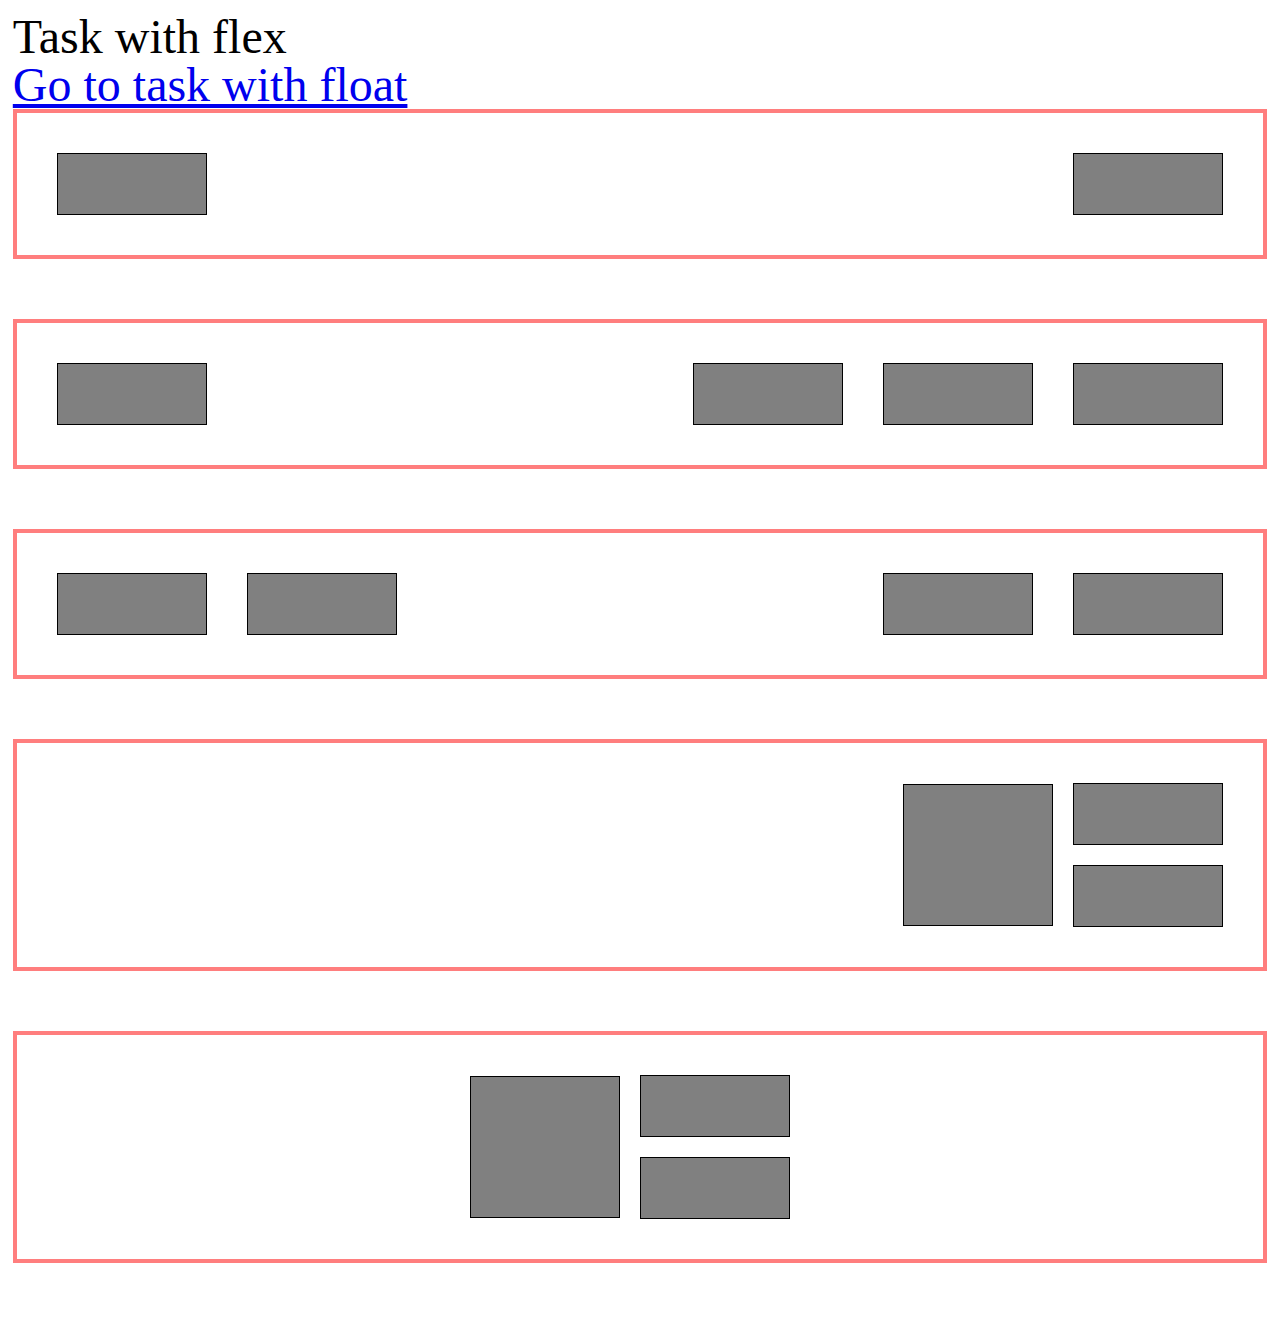
<file: index.html>
<!DOCTYPE html>
<html lang="en">
<head>
    <meta charset="UTF-8">
    <meta name="viewport" content="width=device-width, initial-scale=1.0">
    <title>homework_08</title>
    <link rel="stylesheet" href="./flex/css/style.css">
    <link rel="stylesheet" href="./flex/css/reset.css">
</head>
<body>
    <div class="wrapper">
        <p style="font-size: 3rem;">Task with flex</p>
        <a href="./float/index2.html" style="font-size: 3rem;">Go to task with float</a>   
        <div class="task between">
            <div class="block"></div>
            <div class="block"></div>
        </div>
        <div class="task between">
            <div>
                <div class="block"></div>
            </div>
            <div class="unique">
                <div class="block"></div>
                <div class="block"></div>
                <div class="block"></div>
            </div>
        </div>
        <div class="task between">
            <div class="unique">
                <div class="block"></div>
                <div class="block"></div>
            </div>
            <div class="unique">
                <div class="block"></div>
                <div class="block"></div>
            </div>
        </div>
        <div class="task direction align"> 
            <div class="column">
                <div class="block"></div>
                <div class="block"></div>
            </div>
            <div class="block__special"></div>
        </div>
        <div class="task direction center">
            <div class="container column">
                <div class="block"></div>
                <div class="block"></div>
            </div>
            <div class="block__special"></div>
        </div> 
    </div>
</body>
</html>
</file>
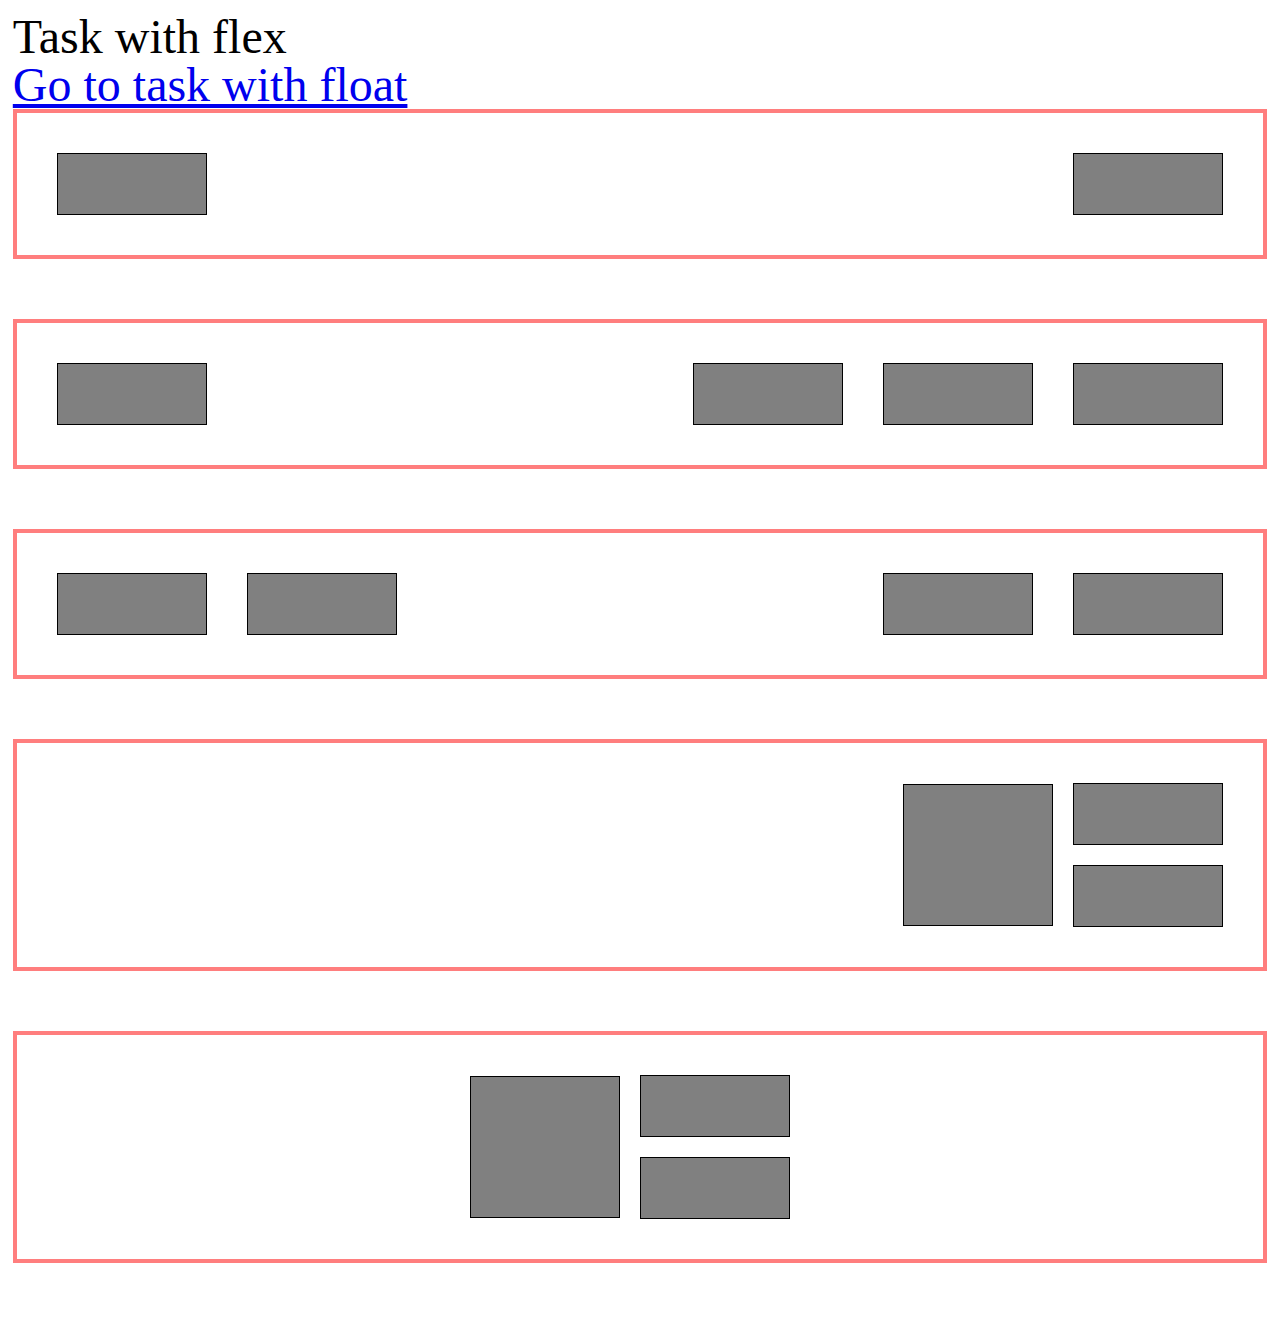
<file: flex/index.html>
<!DOCTYPE html>
<html lang="en">
<head>
    <meta charset="UTF-8">
    <meta name="viewport" content="width=device-width, initial-scale=1.0">
    <title>homeword_04</title>
    <link rel="stylesheet" href="./css/style.css">
    <link rel="stylesheet" href="./css/reset.css">
</head>
<body>
    <div class="wrapper">
        <p style="font-size: 3rem;">Task with flex</p>
        <a href="../float/index2.html" style="font-size: 3rem;">Go to task with float</a>   
        <div class="task between">
            <div class="block"></div>
            <div class="block"></div>
        </div>
        <div class="task between">
            <div>
                <div class="block"></div>
            </div>
            <div class="unique">
                <div class="block"></div>
                <div class="block"></div>
                <div class="block"></div>
            </div>
        </div>
        <div class="task between">
            <div class="unique">
                <div class="block"></div>
                <div class="block"></div>
            </div>
            <div class="unique">
                <div class="block"></div>
                <div class="block"></div>
            </div>
        </div>
        <div class="task direction align"> 
            <div class="column">
                <div class="block"></div>
                <div class="block"></div>
            </div>
            <div class="block__special"></div>
        </div>
        <div class="task direction center">
            <div class="container column">
                <div class="block"></div>
                <div class="block"></div>
            </div>
            <div class="block__special"></div>
        </div> 
    </div>
</body>
</html>
</file>
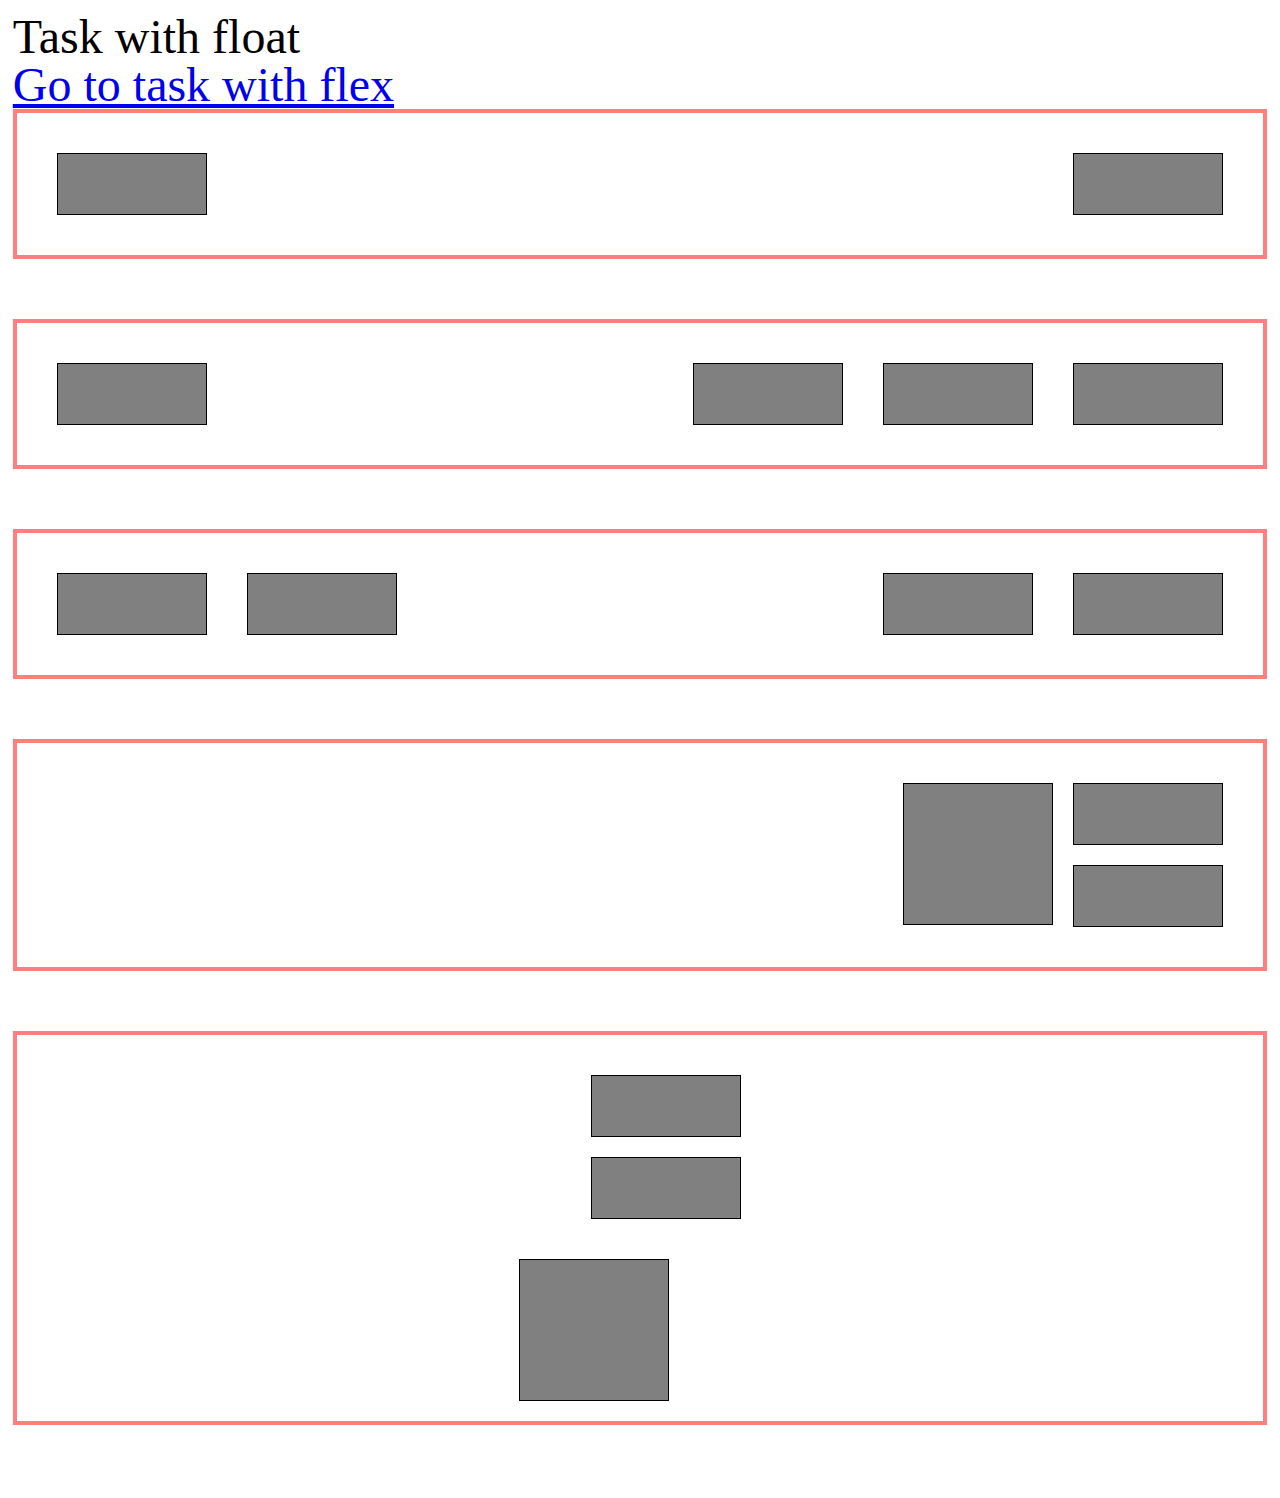
<file: float/index.html>
<!DOCTYPE html>
<html lang="en">
<head>
    <meta charset="UTF-8">
    <meta name="viewport" content="width=device-width, initial-scale=1.0">
    <title>homeword_04</title>
    <link rel="stylesheet" href="./css/style.css">
    <link rel="stylesheet" href="./css/reset.css">
</head>
<body>
    <div class="wrapper">
        <p style="font-size: 3rem;">Task with float</p>
        <a href="../flex/index.html" style="font-size: 3rem;">Go to task with flex</a>
        <div class="task">
            <div class="block left"></div>
            <div class="block right"></div>
        </div>
        <div class="task">
            <div class="block left"></div>
            <div class="block right"></div>
            <div class="block right"></div>
            <div class="block right"></div>
        </div>
        <div class="task">
            <div class="block left"></div>
            <div class="block left"></div>
            <div class="block right"></div>
            <div class="block right"></div>
        </div>
        <div class="task"> 
            <div class="container right">
                <div class="block"></div>
                <div class="block"></div>
            </div>
            <div class="block__special right"></div>
        </div>
        <div class="task">
            <div class="empty">
                <div class="container right">
                    <div class="block"></div>
                    <div class="block"></div>
                </div>
                <div class="block__special left"></div>
            </div>
        </div> 
    </div>
</body>
</html>
</file>
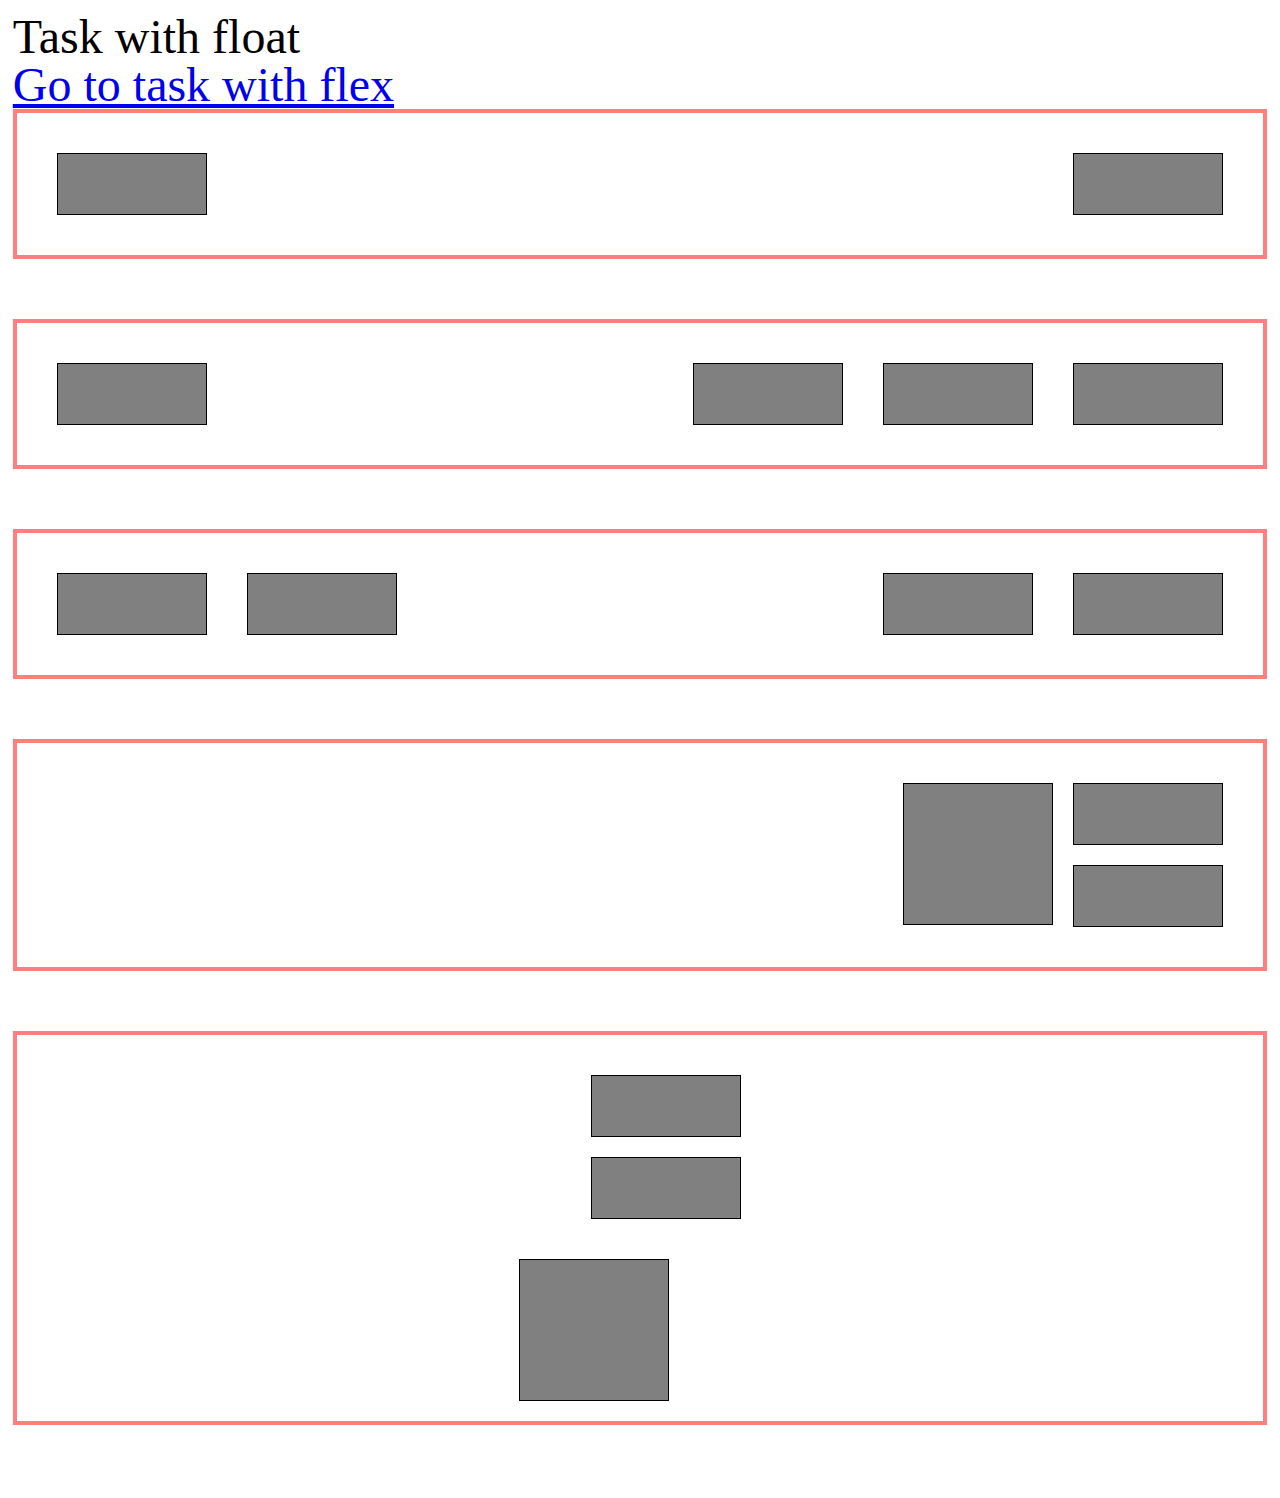
<file: float/index2.html>
<!DOCTYPE html>
<html lang="en">
<head>
    <meta charset="UTF-8">
    <meta name="viewport" content="width=device-width, initial-scale=1.0">
    <title>homework_08</title>
    <link rel="stylesheet" href="./css/style.css">
    <link rel="stylesheet" href="./css/reset.css">
</head>
<body>
    <div class="wrapper">
        <p style="font-size: 3rem;">Task with float</p>
        <a href="../index.html" style="font-size: 3rem;">Go to task with flex</a>
        <div class="task">
            <div class="block left"></div>
            <div class="block right"></div>
        </div>
        <div class="task">
            <div class="block left"></div>
            <div class="block right"></div>
            <div class="block right"></div>
            <div class="block right"></div>
        </div>
        <div class="task">
            <div class="block left"></div>
            <div class="block left"></div>
            <div class="block right"></div>
            <div class="block right"></div>
        </div>
        <div class="task"> 
            <div class="container right">
                <div class="block"></div>
                <div class="block"></div>
            </div>
            <div class="block__special right"></div>
        </div>
        <div class="task">
            <div class="empty">
                <div class="container right">
                    <div class="block"></div>
                    <div class="block"></div>
                </div>
                <div class="block__special left"></div>
            </div>
        </div> 
    </div>
</body>
</html>
</file>
<file: flex/css/style.css>
.wrapper {
    padding: 1%;
}

.task {
    overflow: hidden;
    display: flex;
    margin-bottom: 60px;
    border: 4px solid rgb(255, 126, 126);
    padding: 20px;
}

.block {
    padding: 30px 0;
    width: 150px;
    background-color: grey;
    border: 1px solid black;
    margin: 20px;
}

.block__special {
    width: 150px;
    padding: 70px 0;
    background-color: grey;
    border: 1px solid black;
}

.unique {
    display: flex;
}

.between {
    justify-content: space-between;
}

.direction {
    flex-direction: row-reverse;
}

.column {
    flex-direction: column;
}

.align {
    align-items: center;
}

.center {
    justify-content: center;
    align-items: center;
}
</file>
<file: float/css/style.css>
.wrapper {
    padding: 1%;
}

.task {
    overflow: hidden;
    margin-bottom: 60px;
    border: 4px solid rgb(255, 126, 126);
    padding: 20px;
}

.block {
    width: 150px;
    padding: 30px 0;
    background-color: grey;
    border: 1px solid black;
    margin: 20px;
}

.block__special {
    width: 150px;
    padding: 70px 0;
    background-color: grey;
    border: 1px solid black;
    margin-top: 20px;
}

.left {
    float: left;
}

.right {
    float: right;
}

.empty {
    width: 20%;
    margin: 0 auto;
}
</file>
